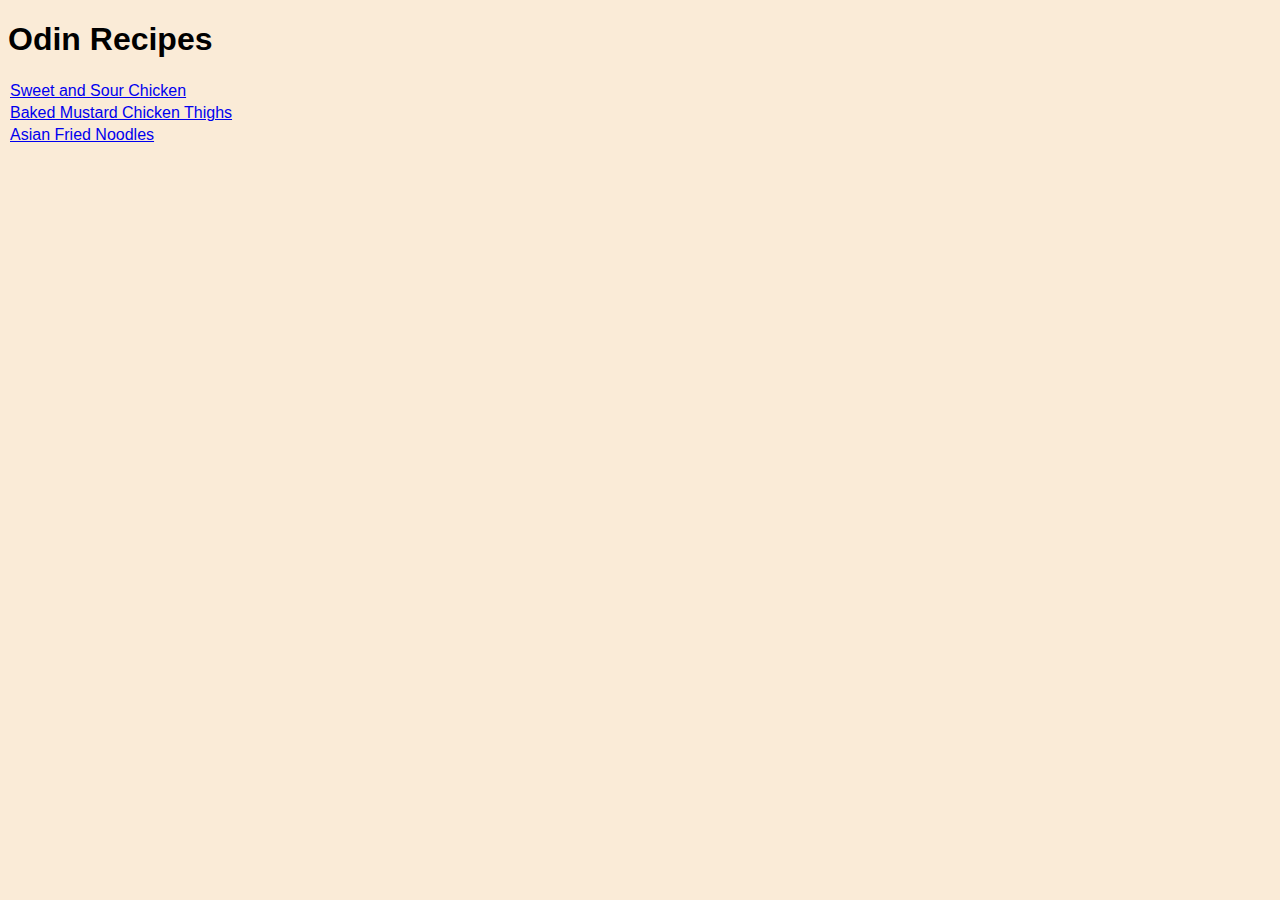
<file: index.html>
<!DOCTYPE html>
<html lang="en">
<head>
    <meta charset="UTF-8">
    <meta name="viewport" content="width=device-width, initial-scale=1.0">
    <title>Odin Recipes</title>
    <link rel="stylesheet" href="style.css">
</head>
<body>
    <h1>Odin Recipes</h1>
    <a href="recipes/sweet-and-sour-chicken.html" class="link-style">Sweet and Sour Chicken</a>
    <a href="recipes/baked-mustard-chicken-thighs.html" class="link-style">Baked Mustard Chicken Thighs</a>
    <a href="recipes/asian-fried-noodles.html" class="link-style">Asian Fried Noodles</a>
</body>
</html>
</file>
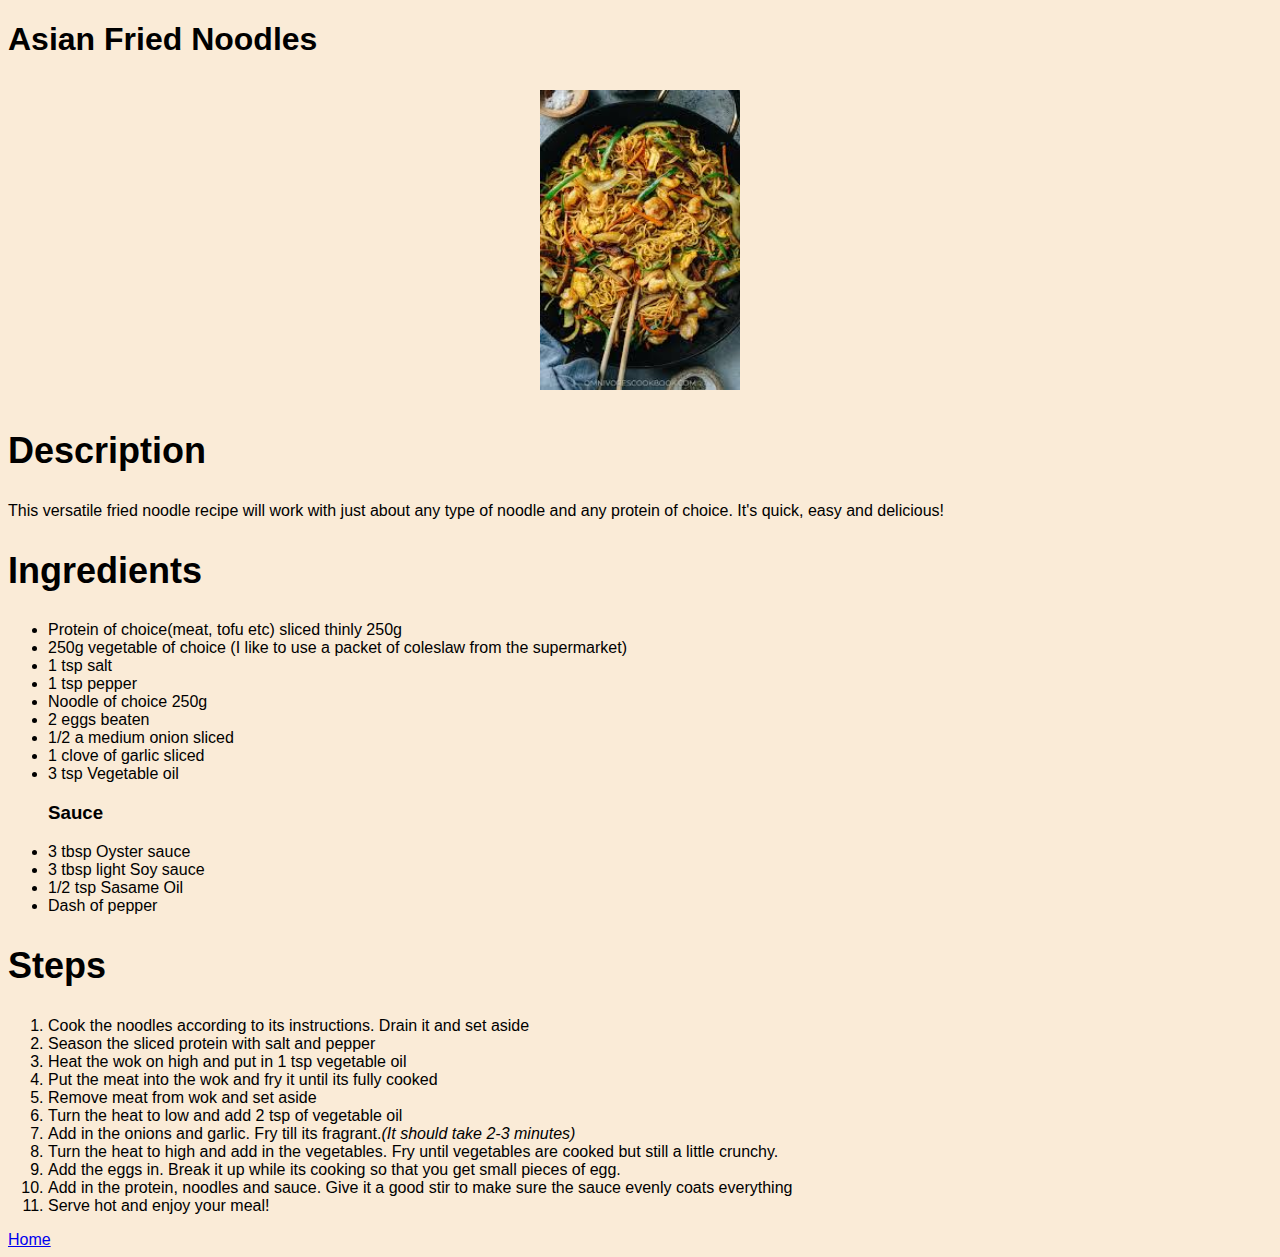
<file: recipes/asian-fried-noodles.html>
<!DOCTYPE html>
<html lang="en">
<head>
    <meta charset="UTF-8">
    <meta name="viewport" content="width=device-width, initial-scale=1.0">
    <title>Asian Fried Noodles</title>
    <link rel="stylesheet" href="../style.css">
</head>
<body>
    <h1>Asian Fried Noodles</h1>
    <img src="../images/asian-fried-noodles.jpeg" alt="a bowl of fried noodles">

    <h2>Description</h2>
    <p>This versatile fried noodle recipe will work with just about any type of noodle and any protein of choice. It's quick, easy and delicious!</p>
    
    <h2>Ingredients</h2>
    <ul>
        <li>Protein of choice(meat, tofu etc) sliced thinly 250g</li>
        <li>250g vegetable of choice (I like to use a packet of coleslaw from the supermarket)</li>
        <li>1 tsp salt</li>
        <li>1 tsp pepper</li>
        <li>Noodle of choice 250g</li>
        <li>2 eggs beaten</li>
        <li>1/2 a medium onion sliced</li>
        <li>1 clove of garlic sliced</li>
        <li>3 tsp Vegetable oil</li>
        <h3>Sauce</h3>
        <li>3 tbsp Oyster sauce</li>
        <li>3 tbsp light Soy sauce</li>
        <li>1/2 tsp Sasame Oil</li>
        <li>Dash of pepper</li>
    </ul>

    <h2>Steps</h2>
    <ol>
        <li>Cook the noodles according to its instructions. Drain it and set aside</li>
        <li>Season the sliced protein with salt and pepper</li>
        <li>Heat the wok on high and put in 1 tsp vegetable oil</li>
        <li>Put the meat into the wok and fry it until its fully cooked</li>
        <li>Remove meat from wok and set aside</li>
        <li>Turn the heat to low and add 2 tsp of vegetable oil</li>
        <li>Add in the onions and garlic. Fry till its fragrant.<em>(It should take 2-3 minutes)</em></li>
        <li>Turn the heat to high and add in the vegetables. Fry until vegetables are cooked but still a little crunchy.</li>
        <li>Add the eggs in. Break it up while its cooking so that you get small pieces of egg.</li>
        <li>Add in the protein, noodles and sauce. Give it a good stir to make sure the sauce evenly coats everything</li>
        <li>Serve hot and enjoy your meal!</li>

    </ol>
    <a href="../index.html">Home</a>
</body>
</html>
</file>
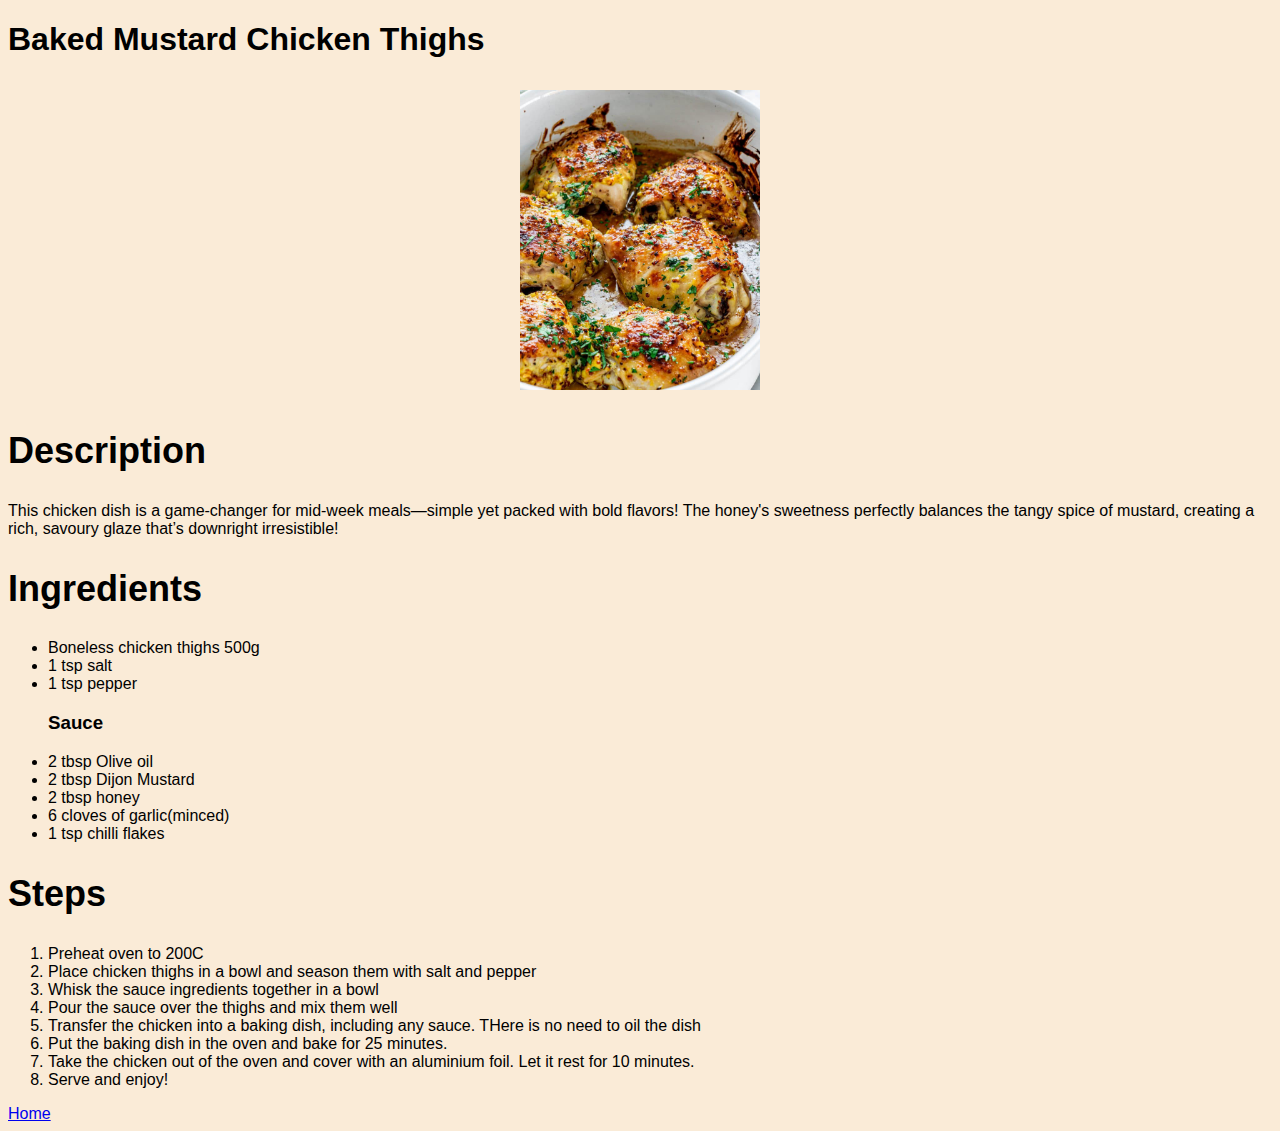
<file: recipes/baked-mustard-chicken-thighs.html>
<!DOCTYPE html>
<html lang="en">
<head>
    <meta charset="UTF-8">
    <meta name="viewport" content="width=device-width, initial-scale=1.0">
    <title>Baked Mustard Chicken Thighs</title>
    <link rel="stylesheet" href="../style.css">
</head>
<body>
  <h1>Baked Mustard Chicken Thighs</h1>
  <img src="../images/mustard-chicken.jpg" alt="baked chicken thighs">
  
  <h2>Description</h2>
  <p>This chicken dish is a game-changer for mid-week meals—simple yet packed with bold flavors! The honey's sweetness perfectly balances the tangy spice of mustard, creating a rich, savoury glaze that’s downright irresistible!</p>
  <h2>Ingredients</h2>
  <ul>
    <li>Boneless chicken thighs 500g</li>
    <li>1 tsp salt</li>
    <li>1 tsp pepper</li>
    <h3>Sauce</h3>
    <li>2 tbsp Olive oil</li>
    <li>2 tbsp Dijon Mustard</li>
    <li>2 tbsp honey</li>
    <li>6 cloves of garlic(minced)</li>
    <li>1 tsp chilli flakes</li>
  </ul>

  <h2>Steps</h2>
  <ol>
    <li>Preheat oven to 200C</li>
    <li>Place chicken thighs in a bowl and season them with salt and pepper</li>
    <li>Whisk the sauce ingredients together in a bowl</li>
    <li>Pour the sauce over the thighs and mix them well</li>
    <li>Transfer the chicken into a baking dish, including any sauce. THere is no need to oil the dish</li>
    <li>Put the baking dish in the oven and bake for 25 minutes.</li>
    <li>Take the chicken out of the oven and cover with an aluminium foil. Let it rest for 10 minutes.</li>
    <li>Serve and enjoy!</li>
  </ol>
  <a href="../index.html">Home</a>  
</body>
</html>
</file>
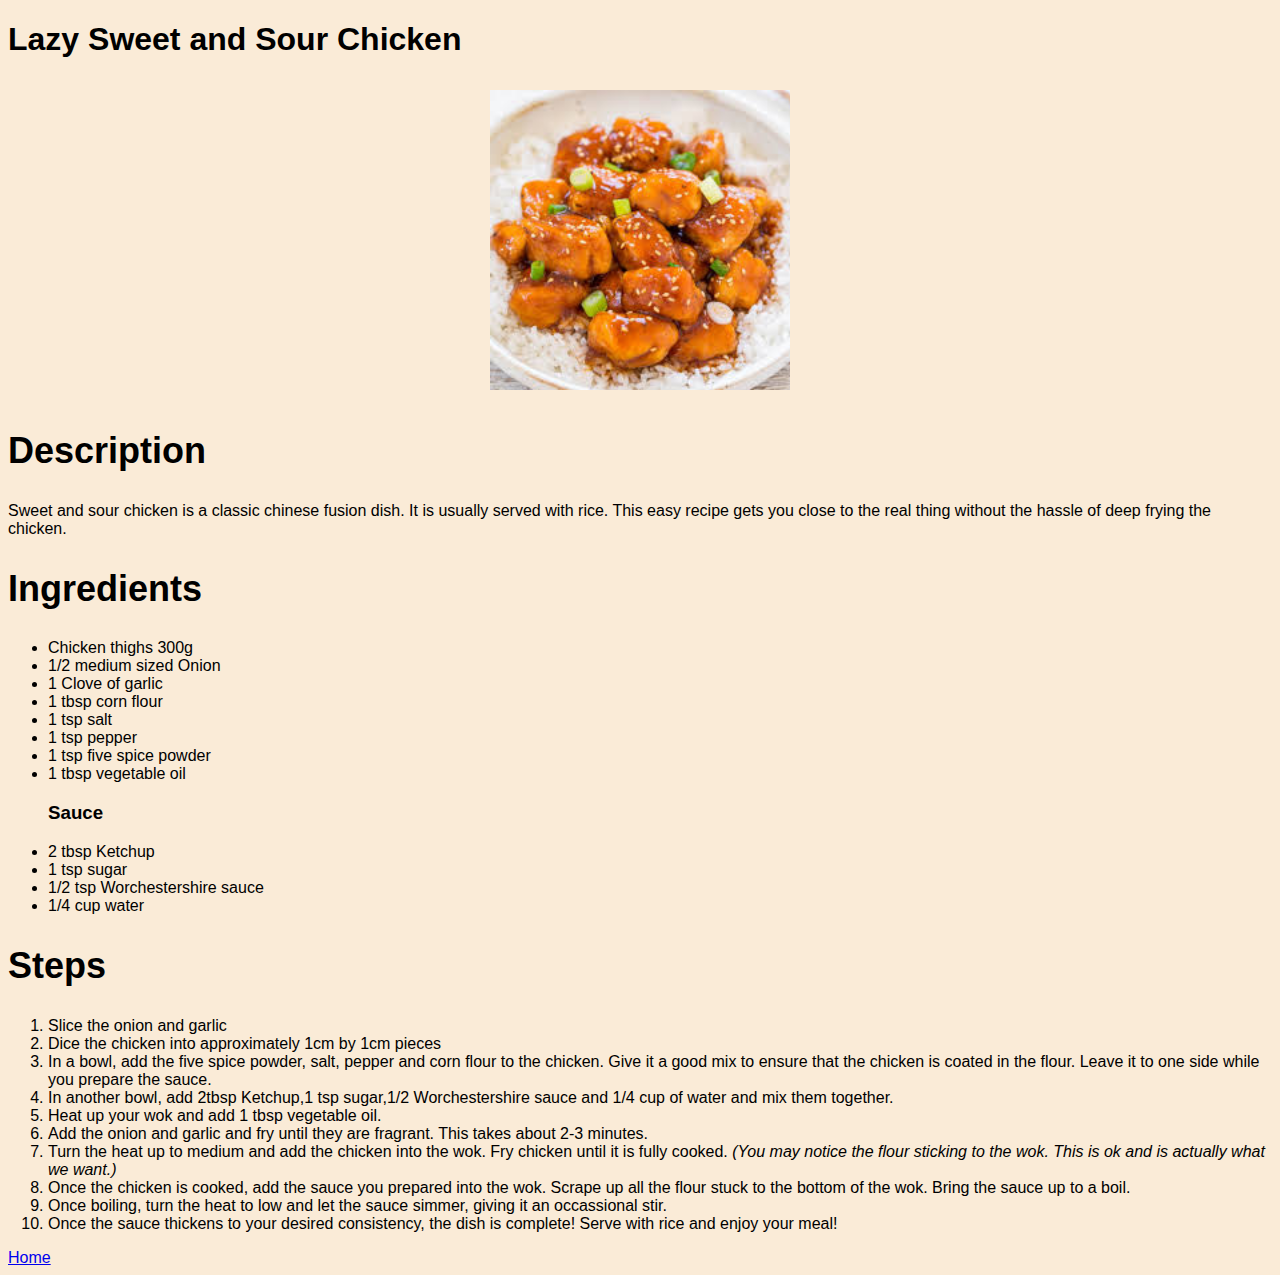
<file: recipes/lazy-sweet-and-sour-chicken.html>
<!DOCTYPE html>
<html lang="en">
<head>
    <meta charset="UTF-8">
    <meta name="viewport" content="width=device-width, initial-scale=1.0">
    <title>Lazy Sweet and Sour Chicken</title>
    <link rel="stylesheet" href="../style.css">
</head>
<body>
    <h1>Lazy Sweet and Sour Chicken</h1>
    
    <img src="../images/sweet-sour-chicken.jpeg" alt="sweet and sour chicken with rice">
    
    <h2>Description</h2>

    <p>Sweet and sour chicken is a classic chinese fusion dish. It is usually served with rice. This easy recipe gets you close to the real thing without the hassle of deep frying the chicken. </p>
    <h2>Ingredients</h2>
    <ul>
        <li>Chicken thighs 300g</li>
        <li>1/2 medium sized Onion</li>
        <li>1 Clove of garlic</li>
        <li>1 tbsp corn flour</li>
        <li>1 tsp salt</li>
        <li>1 tsp pepper</li>
        <li>1 tsp five spice powder</li>
        <li>1 tbsp vegetable oil</li>
        <h3>Sauce</h3>
        <li>2 tbsp Ketchup</li>
        <li>1 tsp sugar</1i>
        <li>1/2 tsp Worchestershire sauce</li>
        <li>1/4 cup water</li>

    </ul>

    <h2>Steps</h2>
    <ol>
        <li>Slice the onion and garlic</li>
        <li>Dice the chicken into approximately 1cm by 1cm pieces</li>
        <li>In a bowl, add the five spice powder, salt, pepper and corn flour to the chicken. Give it a good mix to ensure that the chicken is coated in the flour. Leave it to one side while you prepare the sauce.</li>
        <li>In another bowl, add 2tbsp Ketchup,1 tsp sugar,1/2 Worchestershire sauce and 1/4 cup of water and mix them together.</li>
        <li>Heat up your wok and add 1 tbsp vegetable oil.</li>
        <li>Add the onion and garlic and fry until they are fragrant. This takes about 2-3 minutes.</li>
        <li>Turn the heat up to medium and add the chicken into the wok. Fry chicken until it is fully cooked. <em>(You may notice the flour sticking to the wok. This is ok and is actually what we want.)</em></li>
        <li>Once the chicken is cooked, add the sauce you prepared into the wok. Scrape up all the flour stuck to the bottom of the wok. Bring the sauce up to a boil. </li>
        <li>Once boiling, turn the heat to low and let the sauce simmer, giving it an occassional stir.</li>
        <li>Once the sauce thickens to your desired consistency, the dish is complete! Serve with rice and enjoy your meal!</li>
    </ol>
    <a href="../index.html">Home</a>
</body>
</html>
</file>
<file: style.css>
body {
    font-family: sans-serif;
    background-color: antiquewhite;

}

.link-style {
    display: block;
    padding: 2px;
}

img {
    display:block;
    margin: auto;
    height: 300px;
    width: auto;
    padding: 10px;
}

h2 {
    font-size: 36px;
}
</file>
